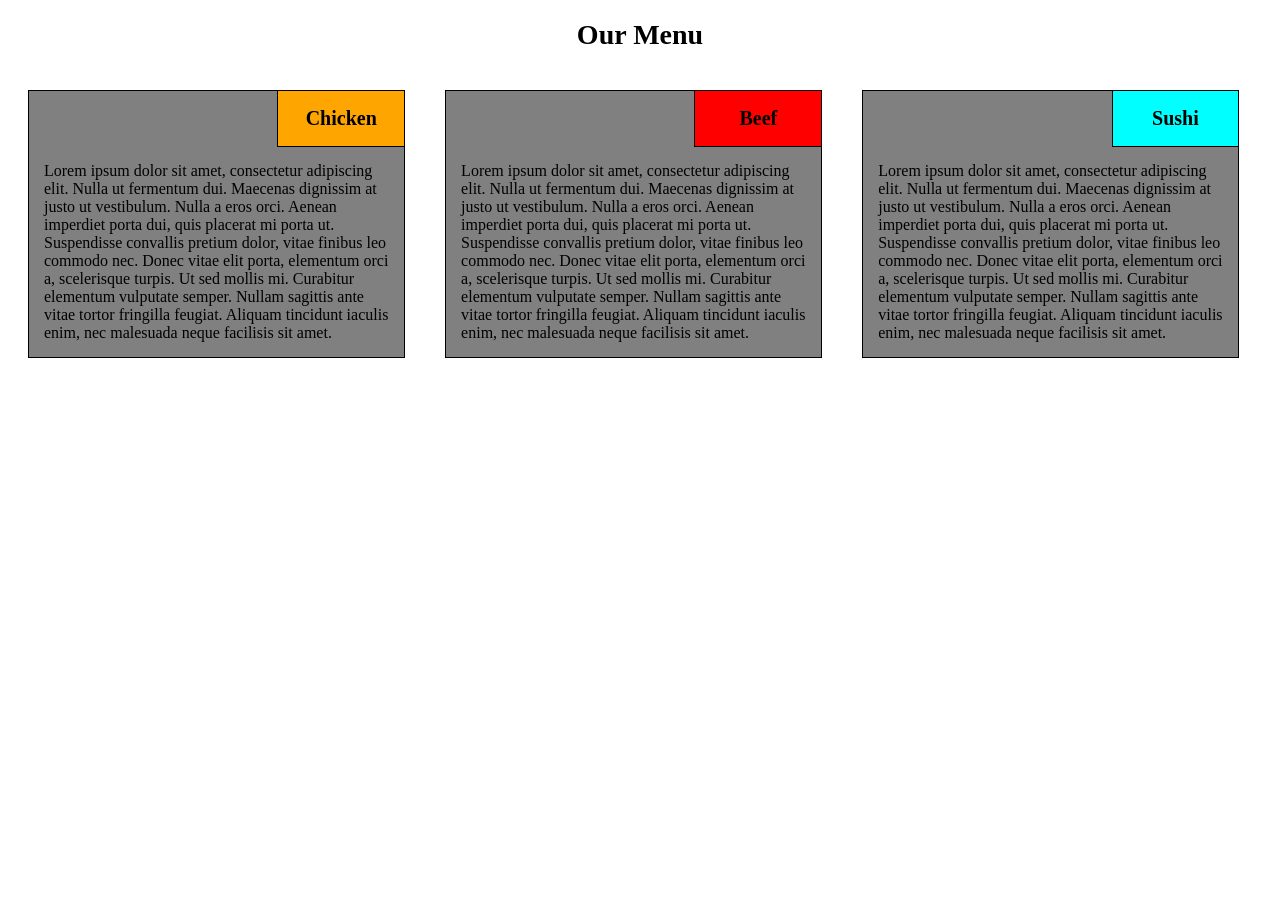
<file: module2-solution/index.html>
<!doctype html>
<html lang="en">
  <head>
    <meta charset="utf-8">
    <meta http-equiv="X-UA-Compatible" content="IE=edge">
    <meta name="viewport" content="width=device-width, initial-scale=1">
    <title>Assignment Solution for Module 2</title>
    <link rel="stylesheet" href="css/styles.css">
  </head>
<body>
<h1 class="heading">Our Menu</h1>

<div class="row">
  <div class="col-lg-4 col-md-6 col-sd-12 cell">
  	<h3 class="section-title" id="chicken">Chicken</h3>
  	<p class="section-text">Lorem ipsum dolor sit amet, consectetur adipiscing elit. Nulla ut fermentum dui. Maecenas dignissim at justo ut vestibulum. Nulla a eros orci. Aenean imperdiet porta dui, quis placerat mi porta ut. Suspendisse convallis pretium dolor, vitae finibus leo commodo nec. Donec vitae elit porta, elementum orci a, scelerisque turpis. Ut sed mollis mi. Curabitur elementum vulputate semper. Nullam sagittis ante vitae tortor fringilla feugiat. Aliquam tincidunt iaculis enim, nec malesuada neque facilisis sit amet. 
	</p>
  </div>
  <div class="col-lg-4 col-md-6 col-sd-12 cell">
  	<h3 class="section-title" id="beef">Beef</h3>
  	<p class="section-text">Lorem ipsum dolor sit amet, consectetur adipiscing elit. Nulla ut fermentum dui. Maecenas dignissim at justo ut vestibulum. Nulla a eros orci. Aenean imperdiet porta dui, quis placerat mi porta ut. Suspendisse convallis pretium dolor, vitae finibus leo commodo nec. Donec vitae elit porta, elementum orci a, scelerisque turpis. Ut sed mollis mi. Curabitur elementum vulputate semper. Nullam sagittis ante vitae tortor fringilla feugiat. Aliquam tincidunt iaculis enim, nec malesuada neque facilisis sit amet. 
	</p>
  </div>
  <div class="col-lg-4 col-md-12 col-sd-12 cell">
  	<h3 class="section-title" id="sushi">Sushi</h3>
  	<p class="section-text">Lorem ipsum dolor sit amet, consectetur adipiscing elit. Nulla ut fermentum dui. Maecenas dignissim at justo ut vestibulum. Nulla a eros orci. Aenean imperdiet porta dui, quis placerat mi porta ut. Suspendisse convallis pretium dolor, vitae finibus leo commodo nec. Donec vitae elit porta, elementum orci a, scelerisque turpis. Ut sed mollis mi. Curabitur elementum vulputate semper. Nullam sagittis ante vitae tortor fringilla feugiat. Aliquam tincidunt iaculis enim, nec malesuada neque facilisis sit amet. 
	</p>
  </div>
</div>

</body>
</html>
</file>
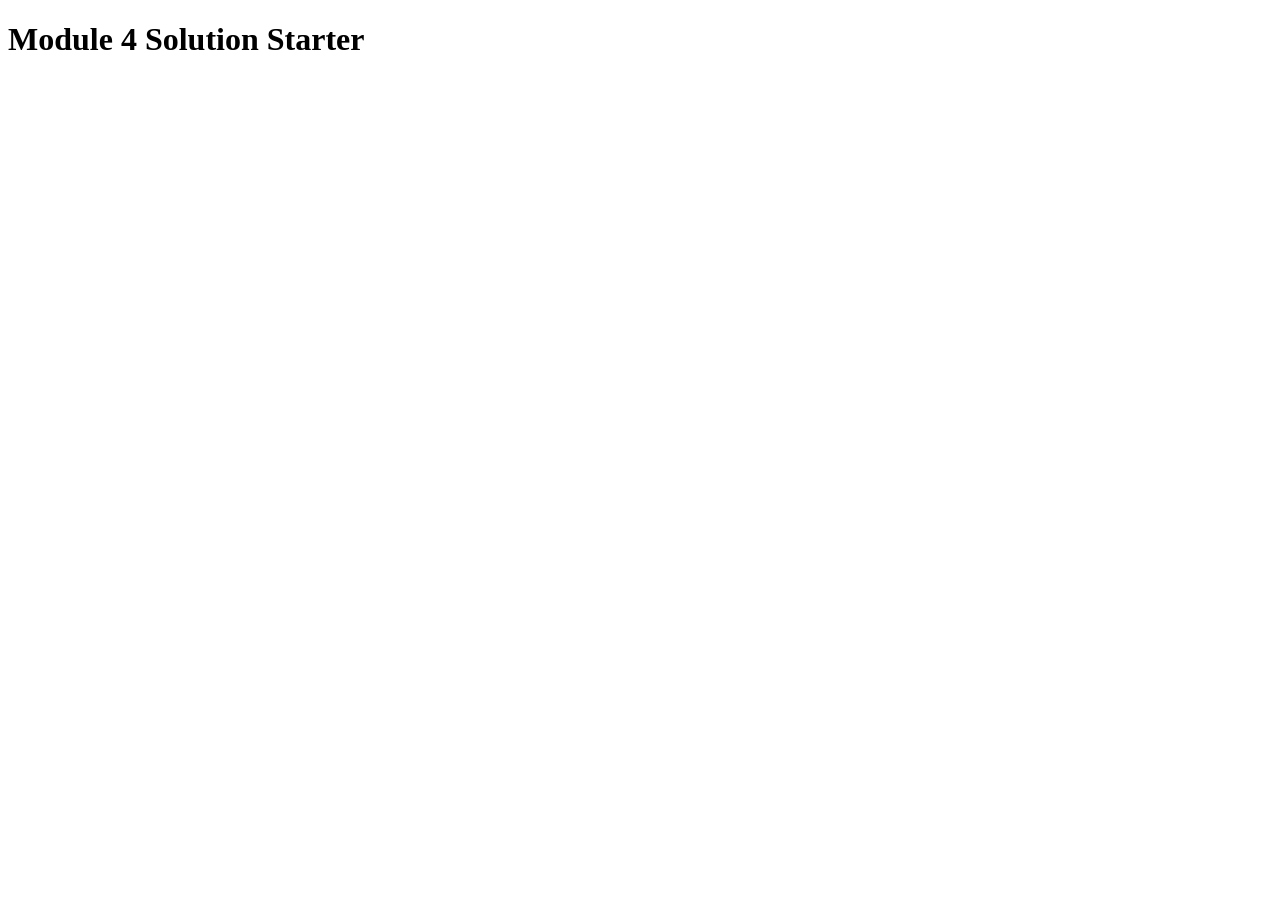
<file: module4-solution/index.html>
<!DOCTYPE html>
<html>
<head>
  <meta charset="utf-8">
  <title>Module 4 Solution Starter</title>
  <script>
    var names = []; // DO NOT REMOVE
  </script>
  <script src="SpeakHello.js"></script>
  <script src="SpeakGoodBye.js"></script>
  <script src="script.js"></script>
</head>
<body>
  <h1>Module 4 Solution Starter</h1>
</body>
</html>
</file>
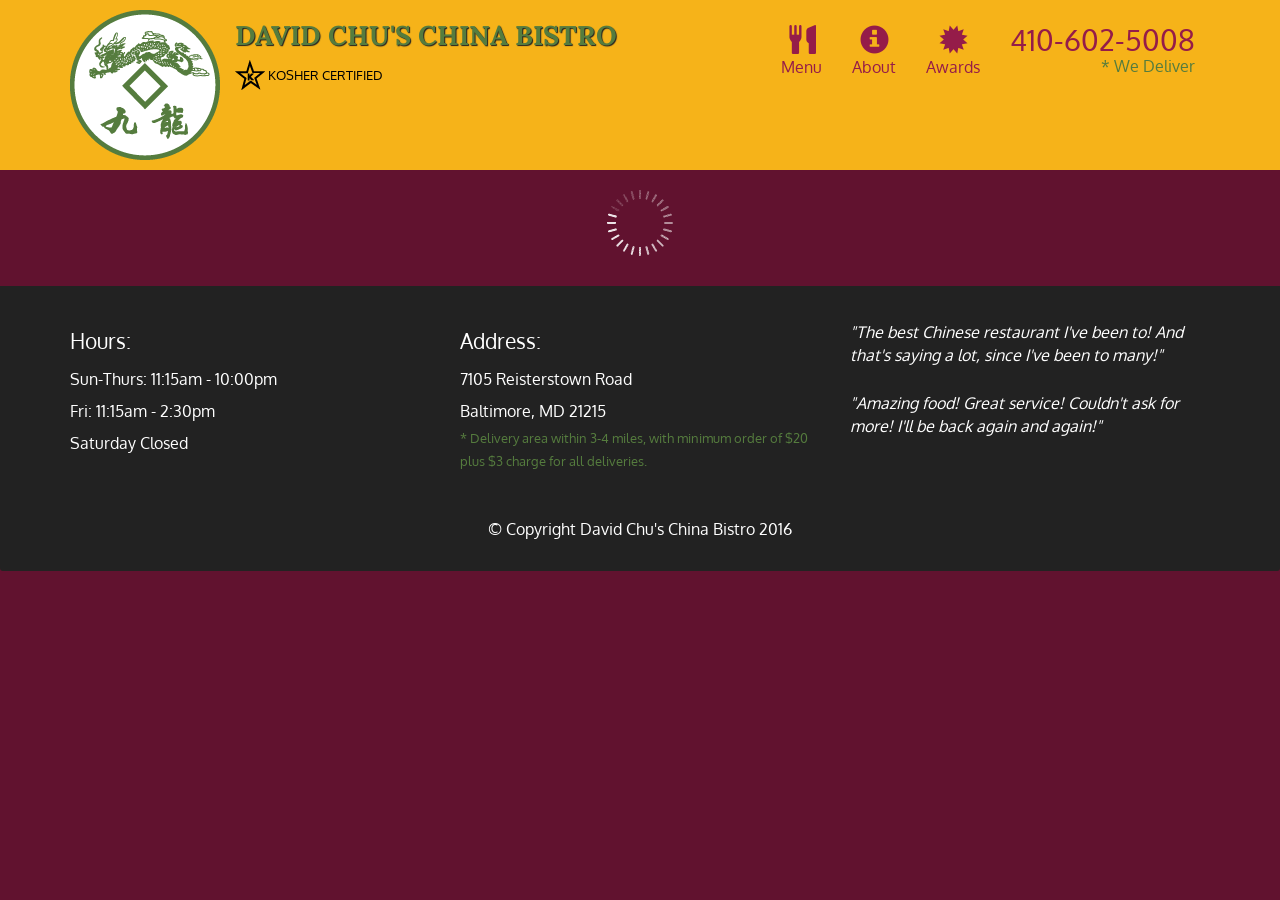
<file: module5-solution/index.html>
<!doctype html>
<html lang="en">
  <head>
    <meta charset="utf-8">
    <meta http-equiv="X-UA-Compatible" content="IE=edge">
    <meta name="viewport" content="width=device-width, initial-scale=1">
    <title>David Chu's China Bistro</title>
    <link rel="stylesheet" href="css/bootstrap.min.css">
    <link rel="stylesheet" href="css/styles.css">
    <link href='https://fonts.googleapis.com/css?family=Oxygen:400,300,700' rel='stylesheet' type='text/css'>
    <link href='https://fonts.googleapis.com/css?family=Lora' rel='stylesheet' type='text/css'>
  </head>
<body>
  <header>
    <nav id="header-nav" class="navbar navbar-default">
      <div class="container">
        <div class="navbar-header">
          <a href="index.html" class="pull-left visible-md visible-lg">
            <div id="logo-img" alt="Logo image"></div>
          </a>

          <div class="navbar-brand">
            <a href="index.html"><h1>David Chu's China Bistro</h1></a>
            <p>
              <img src="images/star-k-logo.png" alt="Kosher certification">
              <span>Kosher Certified</span>
            </p>
          </div>

          <button id="navbarToggle" type="button" class="navbar-toggle collapsed" data-toggle="collapse" data-target="#collapsable-nav" aria-expanded="false">
            <span class="sr-only">Toggle navigation</span>
            <span class="icon-bar"></span>
            <span class="icon-bar"></span>
            <span class="icon-bar"></span>
          </button>
        </div>
        
        <div id="collapsable-nav" class="collapse navbar-collapse">
           <ul id="nav-list" class="nav navbar-nav navbar-right">
            <li id="navHomeButton" class="visible-xs active">
              <a href="index.html">
                <span class="glyphicon glyphicon-home"></span> Home</a>
            </li>
            <li id="navMenuButton">
              <a href="#" onclick="$dc.loadMenuCategories();">
                <span class="glyphicon glyphicon-cutlery"></span><br class="hidden-xs"> Menu</a>
            </li>
            <li>
              <a href="#">
                <span class="glyphicon glyphicon-info-sign"></span><br class="hidden-xs"> About</a>
            </li>
            <li>
              <a href="#">
                <span class="glyphicon glyphicon-certificate"></span><br class="hidden-xs"> Awards</a>
            </li>
            <li id="phone" class="hidden-xs">
              <a href="tel:410-602-5008">
                <span>410-602-5008</span></a><div>* We Deliver</div>
            </li>
          </ul><!-- #nav-list -->
        </div><!-- .collapse .navbar-collapse -->
      </div><!-- .container -->
    </nav><!-- #header-nav -->
  </header>

  <div id="call-btn" class="visible-xs">
    <a class="btn" href="tel:410-602-5008">
    <span class="glyphicon glyphicon-earphone"></span>
    410-602-5008
    </a>
  </div>
  <div id="xs-deliver" class="text-center visible-xs">* We Deliver</div>

  <div id="main-content" class="container"></div>

  <footer class="panel-footer">
    <div class="container">
      <div class="row">
        <section id="hours" class="col-sm-4">
          <span>Hours:</span><br>
          Sun-Thurs: 11:15am - 10:00pm<br>
          Fri: 11:15am - 2:30pm<br>
          Saturday Closed
          <hr class="visible-xs">
        </section>
        <section id="address" class="col-sm-4">
          <span>Address:</span><br>
          7105 Reisterstown Road<br>
          Baltimore, MD 21215
          <p>* Delivery area within 3-4 miles, with minimum order of $20 plus $3 charge for all deliveries.</p>
          <hr class="visible-xs">
        </section>
        <section id="testimonials" class="col-sm-4">
          <p>"The best Chinese restaurant I've been to! And that's saying a lot, since I've been to many!"</p>
          <p>"Amazing food! Great service! Couldn't ask for more! I'll be back again and again!"</p>
        </section>
      </div>
      <div class="text-center">&copy; Copyright David Chu's China Bistro 2016</div>
    </div>
  </footer>

  <!-- jQuery (Bootstrap JS plugins depend on it) -->
  <script src="js/jquery-2.1.4.min.js"></script>
  <script src="js/bootstrap.min.js"></script>
  <script src="js/ajax-utils.js"></script>
  <script src="js/script.js"></script>
</body>
</html>
</file>
<file: module2-solution/css/styles.css>
.heading {
	text-align: center;
	font-size: 1.75em;
}

.section-title {
	border-bottom: 1px solid black;
	border-left: 1px solid black;
	margin: 0px;
	padding: 16px;
	text-align: center;
	float: right;
	width: 25%;
	font-size: 1.25em;
}
.section-text {
	text-align: left;
	clear: right;
	padding: 15px;
	margin: 0px;
	font-size: 1em;
}
#chicken {
	background-color: orange;
}
#beef {
	background-color: red;
}
#sushi {
	background-color: cyan;
}

.cell{
	background-color: gray;
	border: 1px solid black;
	margin: 20px;
	float: left;
	box-sizing: border-box;
}

@media (min-width: 992px){
	.col-lg-4{
		width: calc(33% - 40px);
	}
}

@media (min-width: 768px) and (max-width: 991px){
	.col-md-6{
		width: calc(50% - 40px);
	}
	.col-md-12{
		width: calc(100% - 40px);
	}
}

@media (max-width: 767px){
	.col-sd-12{
		width: calc(100% - 40px);
	}
}
</file>
<file: module5-solution/css/styles.css>
body {
  font-size: 16px;
  color: #fff;
  background-color: #61122f;
  font-family: 'Oxygen', sans-serif;
}

/** HEADER **/
#header-nav {
  background-color: #f6b319;
  border-radius: 0;
  border: 0;
}

#logo-img {
  background: url('../images/restaurant-logo_large.png') no-repeat;
  width: 150px;
  height: 150px;
  margin: 10px 15px 10px 0;
}

.navbar-brand {
  padding-top: 25px;
}
.navbar-brand h1 { /* Restaurant name */
  font-family: 'Lora', serif;
  color: #557c3e;
  font-size: 1.5em;
  text-transform: uppercase;
  font-weight: bold;
  text-shadow: 1px 1px 1px #222;
  margin-top: 0;
  margin-bottom: 0;
  line-height: .75;
}
.navbar-brand a:hover, .navbar-brand a:focus {
  text-decoration: none;
}
.navbar-brand p { /* Kosher cert */
  color: #000;
  text-transform: uppercase;
  font-size: .7em;
  margin-top: 15px;
}
.navbar-brand p span { /* Star-K */
  vertical-align: middle;
}

#nav-list {
  margin-top: 10px;
}
#nav-list a {
  color: #951C49;
  text-align: center;
}
#nav-list a:hover {
  background: #E7E7E7;
}
#nav-list a span {
  font-size: 1.8em;
}

#phone {
  margin-top: 5px;
}
#phone a { /* Phone number */
  text-align: right;
  padding-bottom: 0;
}
#phone div { /* We Deliver */
  color: #557c3e;
  text-align: right;
  padding-right: 15px;
}

.navbar-header button.navbar-toggle, .navbar-header .icon-bar {
  border: 1px solid #61122f;
}
.navbar-header button.navbar-toggle {
  clear: both;
  margin-top: -30px;
}
/* END HEADER */

/* FOOTER */
.panel-footer {
  margin-top: 30px;
  padding-top: 35px;
  padding-bottom: 30px;
  background-color: #222;
  border-top: 0;
}
.panel-footer div.row {
  margin-bottom: 35px;
}
#hours, #address {
  line-height: 2;
}
#hours > span, #address > span {
  font-size: 1.3em;
}
#address p {
  color: #557c3e;
  font-size: .8em;
  line-height: 1.8;
}
#testimonials {
  font-style: italic;
}
#testimonials p:nth-child(2) {
  margin-top: 25px;
}
/* END FOOTER */



/* HOME PAGE */
.container .jumbotron {
  box-shadow: 0 0 50px #3F0C1F;
  border: 2px solid #3F0C1F;
}

#menu-tile, #specials-tile, #map-tile {
  height: 250px;
  width: 100%;
  margin-bottom: 15px;
  position: relative;
  border: 2px solid #3F0C1F;
  overflow: hidden;
}
#menu-tile:hover, #specials-tile:hover, #map-tile:hover {
  box-shadow: 0 1px 5px 1px #cccccc;
}
#menu-tile {
  background: url('../images/menu-tile.jpg') no-repeat;
  background-position: center;
}
#specials-tile {
  background: url('../images/specials-tile.jpg') no-repeat;
  background-position: center;
}
#menu-tile span, #specials-tile span, #map-tile span {
  position: absolute;
  bottom: 0;
  right: 0;
  width: 100%;
  text-align: center;
  font-size: 1.6em;
  text-transform: uppercase;
  background-color: #000;
  color: #fff;
  opacity: .8;
}
/* END HOME PAGE */

/* MENU CATEGORIES PAGE */
.category-tile { 
  position: relative;
  border: 2px solid #3F0C1F;
  overflow: hidden;
  width: 200px;
  height: 200px;
  margin: 0 auto 15px;
}
.category-tile span {
  position: absolute;
  bottom: 0;
  right: 0;
  width: 100%;
  text-align: center;
  font-size: 1.2em;
  text-transform: uppercase;
  background-color: #000;
  color: #fff;
  opacity: .8;
}
.category-tile:hover {
  box-shadow: 0 1px 5px 1px #cccccc;
}

#menu-categories-title + div {
  margin-bottom: 50px;
}
/* END MENU CATEGORIES PAGE */

/* SINGLE CATEGORY PAGE */
.menu-item-tile {
  margin-bottom: 25px;
}
.menu-item-tile hr {
  width: 80%;
}
.menu-item-tile .menu-item-price {
  font-size: 1.1em;
  text-align: right;
  margin-top: -15px;
  margin-right: -15px;
}
.menu-item-tile .menu-item-price span {
  font-size: .6em;
}
.menu-item-photo {
  position: relative;
  border: 2px solid #3F0C1F; 
  overflow: hidden;
  padding: 0;
  margin-right: -15px;
  margin-left: auto;
  margin-bottom: 20px;
  max-width: 250px;
}
.menu-item-photo div {
  position: absolute;
  bottom: 0;
  right: 0;
  width: 80px;
  background-color: #557c3e;
  text-align: center;
}
.menu-item-description {
  padding-right: 30px;
}
h3.menu-item-title {
  margin: 0 0 10px;
}
.menu-item-details {
  font-size: .9em;
  font-style: italic;
}
/* END SINGLE CATEGORY PAGE */


/********** Large devices only **********/
@media (min-width: 1200px) {
  .container .jumbotron {
    background: url('../images/jumbotron_1200.jpg') no-repeat;
    height: 675px;
  }
}

/********** Medium devices only **********/
@media (min-width: 992px) and (max-width: 1199px) {
  /* Header */
  #logo-img {
    background: url('../images/restaurant-logo_medium.png') no-repeat;
    width: 100px;
    height: 100px;
    margin: 5px 5px 5px 0;
  }
  /* End Header */

  /* Home Page */
  .container .jumbotron {
    background: url('../images/jumbotron_992.jpg') no-repeat;
    height: 558px;
  }
  /* End Home Page */
}

/********** Small devices only **********/
@media (min-width: 768px) and (max-width: 991px) {
  /* Home Page */
  .container .jumbotron {
    background: url('../images/jumbotron_768.jpg') no-repeat;
    height: 432px;
  }
  /* End Home Page */
}

/********** Extra small devices only **********/
@media (max-width: 767px) {
  /* Header */
  .navbar-brand {
    padding-top: 10px;
    height: 80px;
  }
  .navbar-brand h1 { /* Restaurant name */
    padding-top: 10px;
    font-size: 5vw; /* 1vw = 1% of viewport width */
  }
  .navbar-brand p { /* Kosher cert */
    font-size: .6em;
    margin-top: 12px;
  }
  .navbar-brand p img { /* Star-K */
    height: 20px;
  }

  #collapsable-nav a { /* Collapsed nav menu text */
    font-size: 1.2em;
  }
  #collapsable-nav a span { /* Collapsed nav menu glyph */
    font-size: 1em;
    margin-right: 5px;
  }

  #call-btn > a {
    font-size: 1.5em;
    display: block;
    margin: 0 20px;
    padding: 10px;
    border: 2px solid #fff;
    background-color: #f6b319;
    color: #951c49;
  }
  #xs-deliver {
    margin-top: 5px;
    font-size: .7em;
    letter-spacing: .1em;
    text-transform: uppercase;
  }
  /* End Header */

  /* Footer */
  .panel-footer section {
    margin-bottom: 30px;
    text-align: center;
  }
  .panel-footer section:nth-child(3) {
    margin-bottom: 0; /* margin already exists on the whole row */
  }
  .panel-footer section hr {
    width: 50%;
  }
  /* End Footer */

  /* Home Page */
  .container .jumbotron {
    margin-top: 30px;
    padding: 0;
  }
  #menu-tile, #specials-tile {
    width: 360px;
    margin: 0 auto 15px;
  }

  .menu-item-photo {
    margin-right: auto;
  }
  .menu-item-tile .menu-item-price {
    text-align: center;
  }
  .menu-item-description {
    text-align: center;;
  }
}


/********** Super extra small devices Only :-) (e.g., iPhone 4) **********/
@media (max-width: 479px) {
  /* Header */
  .navbar-brand h1 { /* Restaurant name */
    padding-top: 5px;
    font-size: 6vw;
  }
  /* End Header */
  
  /* Home page */
  #menu-tile, #specials-tile {
    width: 280px;
    margin: 0 auto 15px;
  }

  .col-xxs-12 {
    position: relative;
    min-height: 1px;
    padding-right: 15px;
    padding-left: 15px;
    float: left;
    width: 100%;
  }
}
</file>
